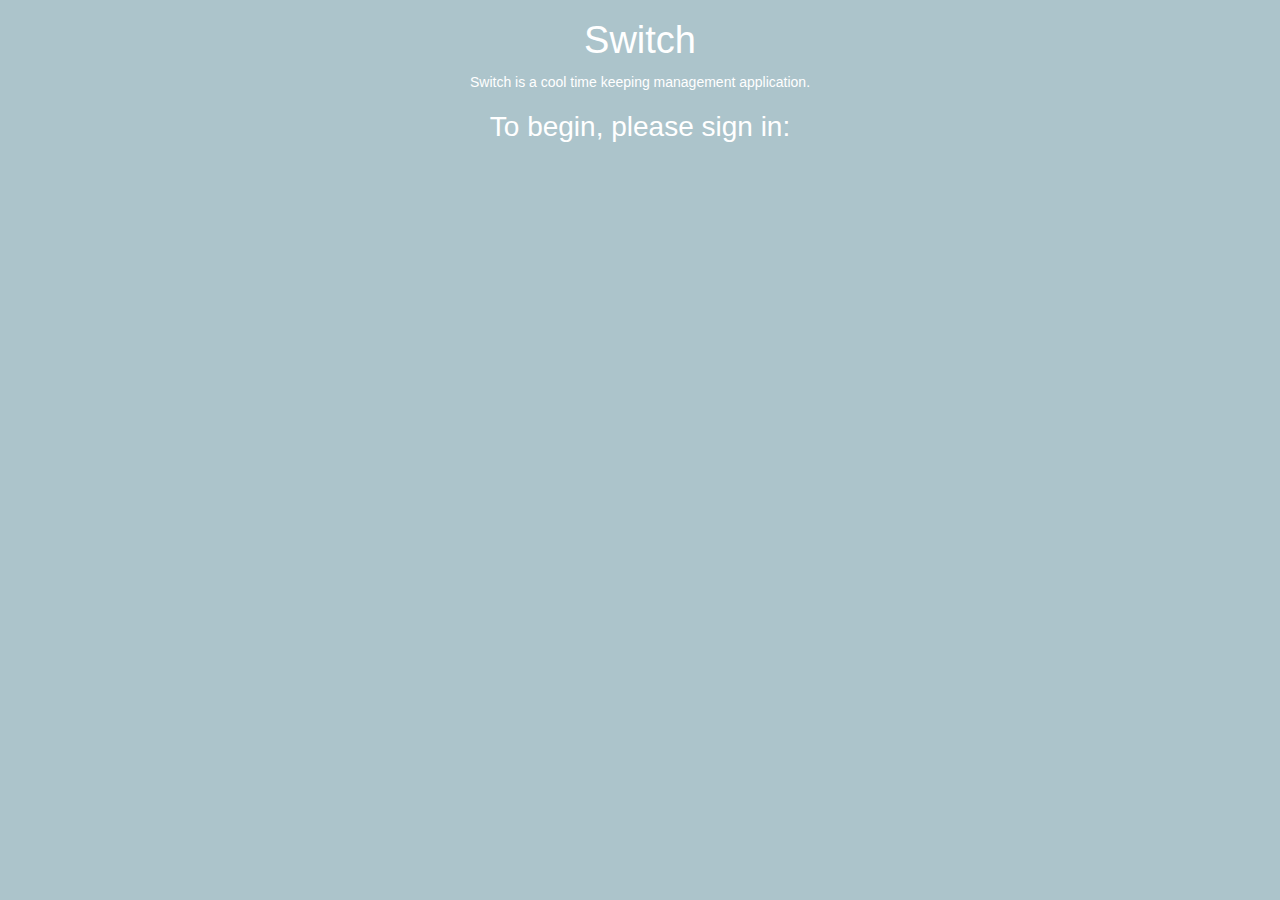
<file: index.html>
<!doctype html>
<html>
  <head>
    <meta charset="utf-8">

    <!-- Always force latest IE rendering engine or request Chrome Frame -->
    <meta content="IE=edge,chrome=1" http-equiv="X-UA-Compatible">

    <!-- Use title if it's in the page YAML frontmatter -->
    <title>Switch - Time keeping App</title>
    <!-- Load the jQuery library -->
    <script src="https://ajax.googleapis.com/ajax/libs/jquery/1.12.0/jquery.min.js"></script>
    <!-- Load the Stylesheets -->
    <link rel="stylesheet" href="https://maxcdn.bootstrapcdn.com/bootstrap/3.3.4/css/bootstrap.min.css">
    <link href="css/main.css" rel="stylesheet" type="text/css" />

    <!-- Load the Realtime JavaScript library -->
    <script type="text/javascript" src="js/auth.js"></script>

    <!-- Load the Google Auth Login library -->
    <meta name="google-signin-client_id" content="86159056584-rbv6c6etv8as627l2agkhj0m0v7ck0h6.apps.googleusercontent.com">
    
  </head>

  <body class="index">

    <!-- Google API -->
    <div id="authorize-div" style="display: none">
      <span>Authorize access to Drive API</span>
      <!--Button for the user to click to initiate auth sequence -->
      <button id="authorize-button" onclick="handleAuthClick(event)">
        Authorize
      </button>
    </div>
    
    <!--<pre id="output"></pre>-->

    <!-- Begin our App -->
    <div class="container">
      <div class="col-xs-12 text-center">
        <h1>Switch</h1>
        <p>Switch is a cool time keeping management application.</p>
        <h2 id="sign-in-title">To begin, please sign in:</h2>
        <br />
        <div id="gConnect">
          <div id="signin-button"></div>
        </div>
        
      </div>
    </div>

    <!-- Our application HTML -->
    <div class="container">
      <div id="app-portal" class="col-xs-12 text-center" style="display:none">
        <h2>You are now signed into app using Google+</h2>
        <div class="clearfix"></div>
        <br />
        <!-- Begin General App HTML elements -->
        <h3>Create a new project:</h3>
        
      
        <!-- APP TO GO HERE -->
        <div class="col-xs-12 text-center">
        <h2>Add project details:</h2>

          <div id="projectArea" class="text-center">
          <div class="form-inline">
            <div class="form-group">
              <input id="projectName" class="form-control text-center" type="input"/>
              <button id="addNewProject" class="btn btn-success">Enter Project</button>
            </div>
          </div>
          
          <div id="tasksContainer" class="col-xs-12 text-center" style="display:none;">
              <h4>Please create a task:</h4>
              <div class="form-inline">
                <div class="form-group">
                  <input id="taskName" class="form-control text-center" type="input"/>
                  <button id="addNewTask" class="btn btn-success">Enter Task</button>
                </div>
              </div>
              <br>
          </div>

          <div id="stopWatchArea" class="col-xs-12 text-center">
              <h1 id="time_elem"><time>00:00:00</time></h1>
              <button class="btn btn-info btn-lg disabled" id="start">start</button>
              <button class="btn btn-info btn-lg" id="pause" onclick="pause()">pause</button>
              <button class="btn btn-info btn-lg" id="clear" onclick="reset()">reset</button>
              <button class="btn btn-primary btn-lg" id="stop" onclick="stop()">stop</button>
          </div>
          <br />
          <br />
          <div class="form-inline">
            <button id="removeProject" class="btn btn-warning">Remove Project</button>
            <button id="removeAllProjects" class="btn btn-danger">Remove All</button>
          </div>
          </div>
        </div>

        <div class="col-xs-12">
                <select id="projectsContainer" multiple class="form-control"></select>
        </div>

        </div><!-- End App Portal -->
    
    </div><!-- End Container -->


        
     

    <!-- Load error HTML -->
    <div class="container">
      <div id="loaderror">
        <h3>I am sorry. It seems as though there is a problem with the application.</h3>
        <br />
        <p>Please try refreshing the page or connecting to the internet.</p>
      </div>
    </div>
    <!-- End Load error HTML -->
    <!-- Begin Footer -->

    <footer class="footer" style="display:none;">
        <div class="form-group">
          <div class="form-inline">
            <div class="pull-left">
              <button class="btn btn-warning" id="signOut" style="display:none;" onclick="auth2.signOut()">Sign Out</button>
              </div>
              <div class="pull-right">
              <button class="btn btn-danger" style="display:none;" id="disconnect">Disconnect your Google account from this</button>
              </div>
          </div>
        </div>
    </footer>

    <!-- End Footer -->

  </body>
  <!-- Load Auth Login -->
  <script src="js/login.js"></script>
  <!-- Load App Last -->
  <script src="js/app.js"></script>
  <!-- Load Google Req -->
  <script src="https://apis.google.com/js/client:platform.js?onload=startApp"></script>
  <!-- Load Google Realtime API -->
  <script type="text/javascript" src="https://apis.google.com/js/api.js"></script>
</html>
</file>
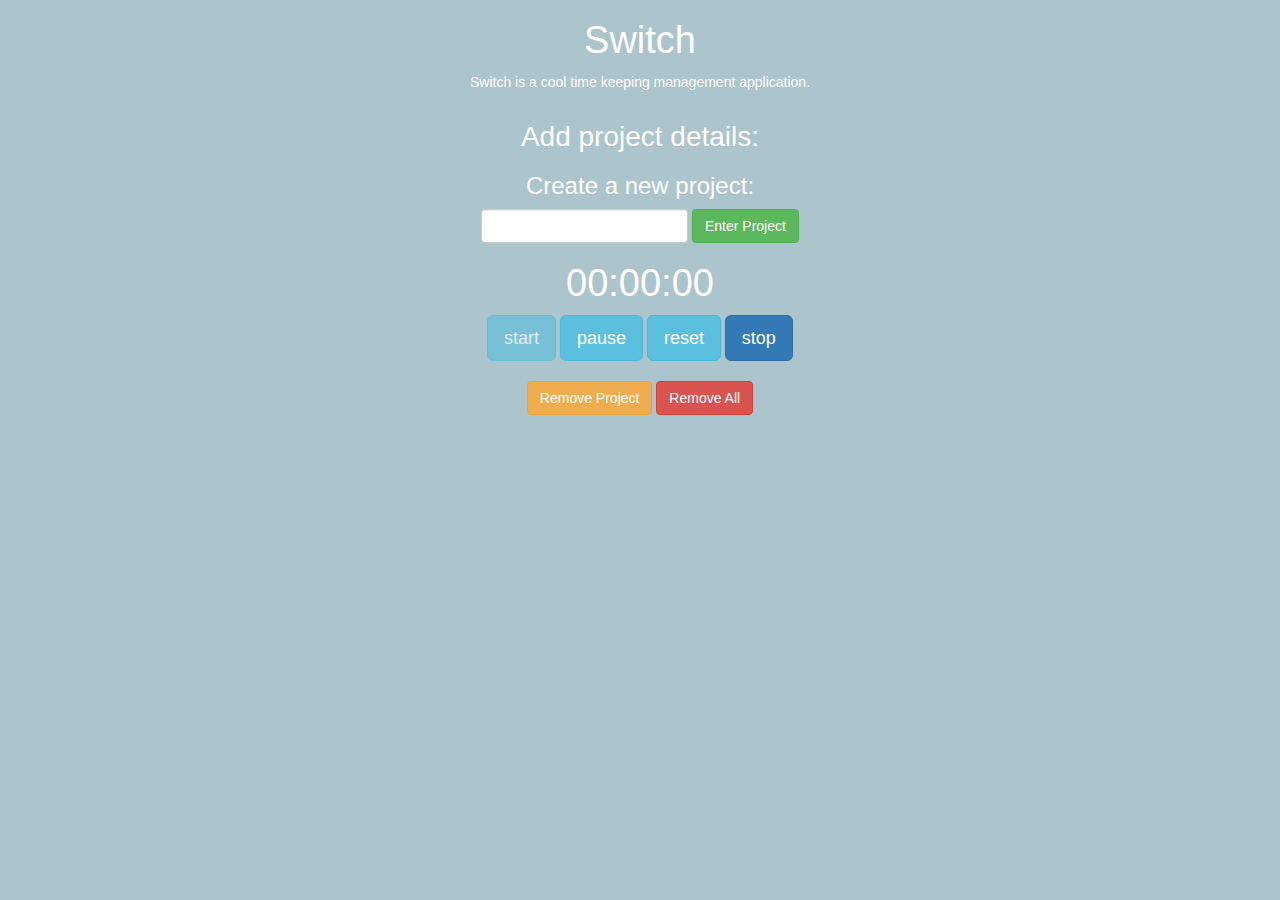
<file: no-login.html>
<!doctype html>
<html>
  <head>
    <meta charset="utf-8">
    <!-- Always force latest IE rendering engine or request Chrome Frame -->
    <meta content="IE=edge,chrome=1" http-equiv="X-UA-Compatible">
    <!-- Use title if it's in the page YAML frontmatter -->
    <title>Switch - Time keeping App</title>
    <!-- Load the jQuery library -->
    <script src="https://ajax.googleapis.com/ajax/libs/jquery/1.12.0/jquery.min.js"></script>
    <!-- Load the Stylesheets -->
    <link rel="stylesheet" href="https://maxcdn.bootstrapcdn.com/bootstrap/3.3.4/css/bootstrap.min.css">
    <link href="css/main.css" rel="stylesheet" type="text/css" />
    <!-- Load the Realtime JavaScript library -->
    <script type="text/javascript" src="js/auth.js"></script>
    <!-- Load the Google Auth Login library -->
    <meta name="google-signin-client_id" content="86159056584-rbv6c6etv8as627l2agkhj0m0v7ck0h6.apps.googleusercontent.com">
  </head>

  <body class="index">

    <!-- Google API -->
    <div id="authorize-div" style="display: none">
      <span>Authorize access to Drive API</span>
      <!--Button for the user to click to initiate auth sequence -->
      <button id="authorize-button" onclick="handleAuthClick(event)">
        Authorize
      </button>
    </div>

    <!-- Begin our App -->
    <div class="container">
      <div class="col-xs-12 text-center">
        <h1>Switch</h1>
        <p>Switch is a cool time keeping management application.</p>
      </div>
    </div>

    <!-- Our application HTML -->
    <div class="container">

    <!-- APP TO GO HERE -->
        <div class="col-xs-12 text-center">
        <h2>Add project details:</h2>
          <!-- Begin General App HTML elements -->
          <h3>Create a new project:</h3>
          <div id="projectArea" class="text-center">
          <div class="form-inline">
            <div class="form-group">
              <input id="projectName" class="form-control text-center" type="input"/>
              <button id="addNewProject" class="btn btn-success">Enter Project</button>
            </div>
          </div>
          
          <div id="tasksContainer" class="col-xs-12 text-center" style="display:none;">
              <h4>Please create a task:</h4>
              <div class="form-inline">
                <div class="form-group">
                  <input id="taskName" class="form-control text-center" type="input"/>
                  <button id="addNewTask" class="btn btn-success">Enter Task</button>
                </div>
              </div>
              <br>
          </div>

          <div id="stopWatchArea" class="col-xs-12 text-center">
              <h1 id="time_elem"><time>00:00:00</time></h1>
              <button class="btn btn-info btn-lg disabled" id="start">start</button>
              <button class="btn btn-info btn-lg" id="pause" onclick="pause()">pause</button>
              <button class="btn btn-info btn-lg" id="clear" onclick="reset()">reset</button>
              <button class="btn btn-primary btn-lg" id="stop" onclick="stop()">stop</button>
          </div>
          <br />
          <br />
          <div class="form-inline">
            <button id="removeProject" class="btn btn-warning">Remove Project</button>
            <button id="removeAllProjects" class="btn btn-danger">Remove All</button>
          </div>
          </div>
        </div>

        <div class="col-xs-12">
                <select id="projectsContainer" multiple class="form-control"></select>
        </div>

    </div><!-- End Container -->
     

    <!-- Load error HTML -->
    <div class="container">
      <div id="loaderror">
        <h3>I am sorry. It seems as though there is a problem with the application.</h3>
        <br />
        <p>Please try refreshing the page or connecting to the internet.</p>
      </div>
    </div>
    <!-- End Load error HTML -->

  </body>
  <!-- Load Auth Login -->
  <script src="js/login.js"></script>
  <!-- Load App Last -->
  <script src="js/app.js"></script>
  <!-- Load Google Req -->
  <script src="https://apis.google.com/js/client:platform.js?onload=startApp"></script>
  <!-- Load Google Realtime API -->
  <script type="text/javascript" src="https://apis.google.com/js/api.js"></script>
</html>
</file>
<file: css/main.css>
/* --- Globals --- */
body {
    background:#acc4cb !important;
    color:#fff;
}
a {
   color:grey;
}
label {
    margin-left:5px;
}
.h1, h1 {
    font-size:38px !important;
}
.h2, h2 {
    font-size:28px !important;
}
/* --- Main Navigation --- */
.menu {
    margin: 0 auto;
    text-align: center;
    width: 50%;
}
.subheader {
    color: #fff;
    line-height: 1.4;
    margin-bottom: 0.5rem;
    margin-top: 0.2rem;
    font-size: 1.5rem !important;
}
/* --- Callout Area --- */
.callout.primary {
   background:#79939D !important;
}
.callout h1 {
    font-weight: 700 !important;
}
/* --- Google Login Button --- */
#gConnect {
    margin:0 auto;
    padding:0 auto;
    text-align: center;
    float:none;
    width:120px;
}
/* --- Stopwatch --- */
main {
    margin: 0 auto;
    text-align: center;
}
#stopWatchArea {
    margin:0px 0px 20px 0px;
}
.button { 
    background:#666 !important;
    box-shadow: 0.2px 0.2px  #888;
}
/* --- Task Area --- */
#projectArea {
    margin:0 auto;
    padding:0 auto;
    text-align: center;
    width:500px;
}
#taskInputBar {
    margin-top:30px;
    padding:0px;
}
#projectsContainer {
    text-align: center;
    padding:0px;
    margin:0 auto;
    width:100%;
    background:none !important;
    border:none !important;
    box-shadow:none !important;
    margin-top:50px;
    overflow-y:none !important; 
}
#tasksContainer {
    text-align: center;
    padding:0px;
    font-size:16px;
    margin:20px auto;
    width:100%;
    background:#577C88 !important;
    border-radius:5px;
    border:none !important;
    box-shadow:none !important;
    margin-top:50px;
    overflow-y:none !important; 
}
.project-list-item {
    background:#B3DBC0;
    color:#333;
    border:1px solid #aaa;
    font-size:18px;
    font-weight:normal;
    cursor:pointer;
}
.project-title {
    margin:0 auto;
    width:500px;
    height:200px;
    padding:5px 0;
    float:left;
    text-align: center;
}
.task-title {
    margin:0 auto;
    width:500px;
    height:200px;
    padding:5px 0;
    float:left;
    text-align: center;
}
/* --- Delete Button Area --- */
.delete-area {
    padding:20px 0;
}
/* --- Task Panel Area --- */
.form-control option {
    font-size:16px;
    font-weight:normal;
    padding:10px 0px;
    border-bottom:1px solid grey;
}
/* --- Footer Area --- */
.footer {
    background: none !important;
    bottom: 0;
    height: 60px;
    position: relative;
    width: 100%;
    margin-top:40px;
    padding:20px;
}
</file>
